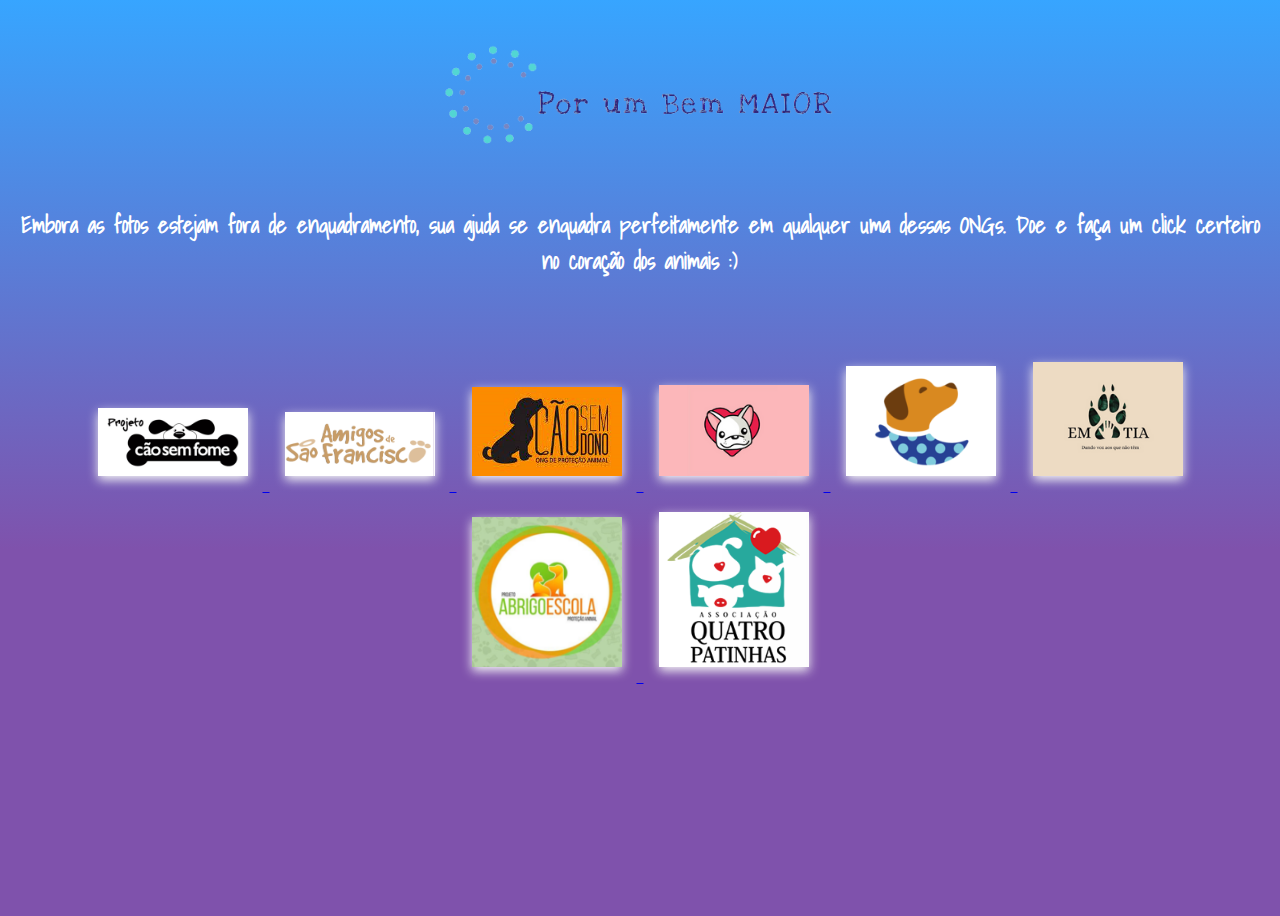
<file: areapet/index.html>
<!DOCTYPE html>
<html lang="pt-br">

<head>
    <meta charset="UTF-8">
    <meta name="viewport" content="width=device-width, initial-scale=1.0">
    <link rel="stylesheet" href="stylep.css">
    <link rel="preconnect" href="https://fonts.googleapis.com">
    <link rel="preconnect" href="https://fonts.gstatic.com" crossorigin>
    <link href="https://fonts.googleapis.com/css2?family=Caveat&display=swap" rel="stylesheet">

    <link href="https://fonts.googleapis.com/css2?family=Shadows+Into+Light&display=swap" rel="stylesheet">
    <title>Área Pet! Apoio Animal</title>
</head>

<body>
    <div class="grid-container">
        <div class="logo">
            <img src="img/logoPUBM-.png" alt="">
        </div>
    </div>
    <div class="help-ongs">
        <h2>Embora as fotos estejam fora de enquadramento, sua ajuda se enquadra perfeitamente em qualquer uma dessas
            ONGs. Doe e faça um click certeiro no coração dos animais :)</h2>
        <div class="logos-container">
            <section class="imgpets">
                <a href="https://projetocaosemfome.com">
                    <img src="img/pcsf.webp" class="janela">
                </a>
                <a href="https://amigosdesaofrancisco.com.br">
                    <img src="img/adsf.png" class="janela">
                </a>
                <a href="https://www.caosemdono.com.br">
                    <img src="img/csde.png" class="janela">
                </a>
                <a href="https://www.instagram.com/adote.um.coracao/">
                    <img src="img/auc.png" class="janela">
                </a>
                <a href="https://www.atados.com.br/ong/ong-azul">
                    <img src="img/pa.png" class="janela">
                </a>
                <a href="http://empatatia.com.br">
                    <img src="img/e.png" class="janela">
                </a>

                <a href="https://www.projetoabrigoescola.com.br">
                    <img src="img/pae.png" class="janela">
                </a>
                <a href="https://www.quatropatinhas.com.br/4Patinhas/">
                    <img src="img/ASqp.png" class="janela">
                </a>
            </section>
        </div>
    </div>

</body>

</html>
</file>
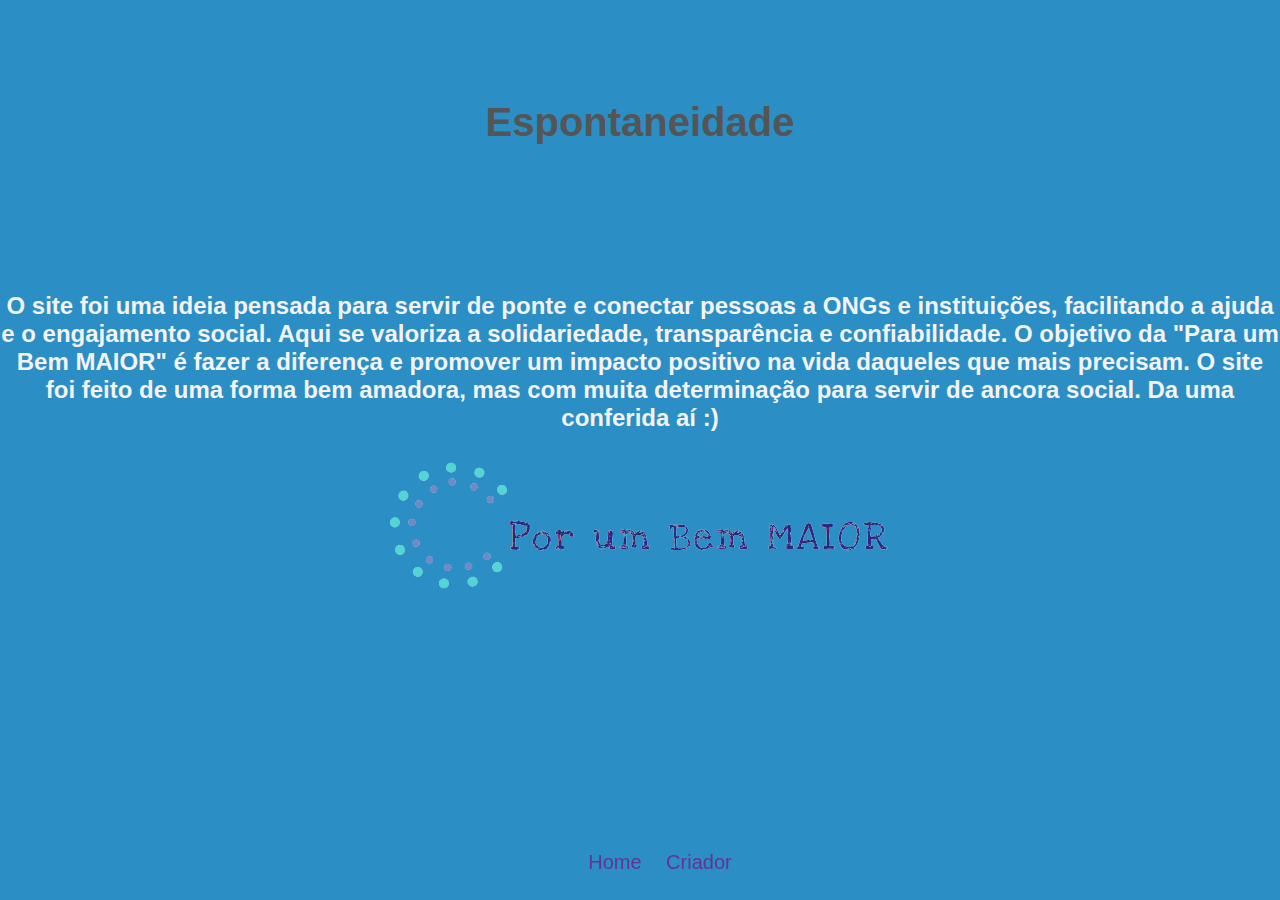
<file: sobre/index.html>
<!DOCTYPE html>
<html lang="pt-br">

<head>
    <meta charset="UTF-8">
    <meta name="viewport" content="width=device-width, initial-scale=1.0">
    <link rel="stylesheet" href="style2.css">
    <link rel="preconnect" href="https://fonts.googleapis.com">
    <link rel="preconnect" href="https://fonts.gstatic.com" crossorigin>
    <link href="https://fonts.googleapis.com/css2?family=Belanosima&display=swap" rel="stylesheet">
    <link rel="icon" href="/img/icon.png" type="image/x-icon">
    <link rel="preconnect" href="https://fonts.googleapis.com">
    <link rel="preconnect" href="https://fonts.gstatic.com" crossorigin>
    <link href="https://fonts.googleapis.com/css2?family=Bebas+Neue&display=swap" rel="stylesheet">
    <title>Contexto</title>
</head>

<body>
    <div class="central">
        <h1>Espontaneidade</h1>
    </div>
    <section class="container">
        <h2>O site foi uma ideia pensada para servir de ponte e conectar pessoas a ONGs e instituições, facilitando a
            ajuda e o engajamento social. Aqui se valoriza a solidariedade, transparência e confiabilidade. O objetivo
            da "Para um Bem MAIOR" é fazer a diferença e promover um impacto positivo na vida daqueles que mais
            precisam. O site foi feito de uma forma bem amadora, mas com muita determinação para servir de ancora social. Da uma conferida aí :)</h2>
        <div class="img">
            <img src="/img/logoPUBM-.png" alt="">
        </div>
    </section>

    <footer>
        <footer>
            <div class="footer">
                <ul class="footer-links">
                    <a href="/index.html">Home</a>
                    <a href="https://www.linkedin.com/in/júlio-césar-dev/">Criador</a>
                </ul>
            </div>
        </footer>
    </footer>
</body>

</html>
</file>
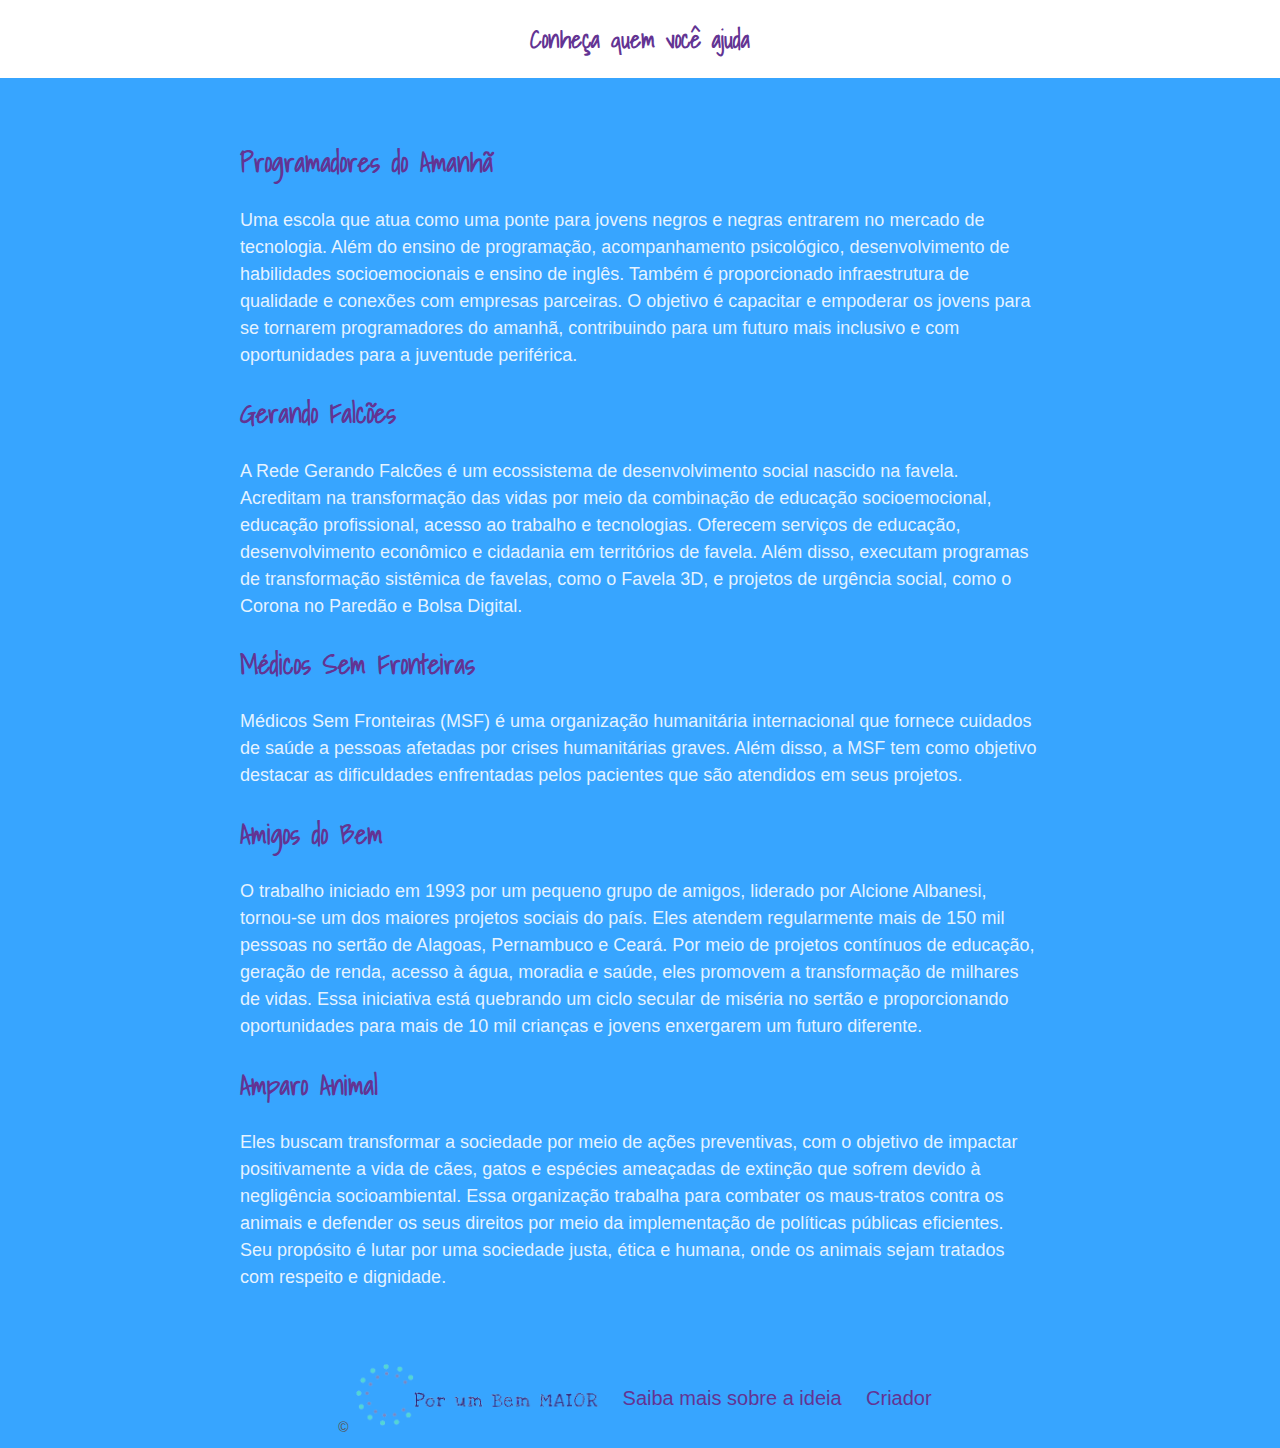
<file: sobre/about.html>
<!DOCTYPE html>
<html lang="pt-br">

<head>
    <meta charset="UTF-8">
    <meta name="viewport" content="width=device-width, initial-scale=1.0">
    <link rel="stylesheet" href="style.css">
    <!-- font -->
    <link rel="preconnect" href="https://fonts.googleapis.com">
    <link rel="preconnect" href="https://fonts.gstatic.com" crossorigin>
    <link href="https://fonts.googleapis.com/css2?family=Shadows+Into+Light&display=swap" rel="stylesheet">
    <link rel="icon" href="/img/icon.png" type="image/x-icon">
    <title>Sobre</title>
</head>

<body>
    <header>
        <h1>Conheça quem você ajuda</h1>
    </header>

    <main>
        <h2>Programadores do Amanhã</h2>
        <p>Uma escola que atua como uma ponte para jovens negros e negras entrarem no mercado de tecnologia. Além do
            ensino de programação, acompanhamento psicológico, desenvolvimento de habilidades socioemocionais e ensino
            de inglês. Também é proporcionado infraestrutura de qualidade e conexões com empresas parceiras. O objetivo
            é capacitar e empoderar os jovens para se tornarem programadores do amanhã, contribuindo para um futuro mais
            inclusivo e com oportunidades para a juventude periférica.</p>

        <h2>Gerando Falcões</h2>
        <p>
            A Rede Gerando Falcões é um ecossistema de desenvolvimento social nascido na favela. Acreditam na
            transformação das vidas por meio da combinação de educação socioemocional, educação profissional, acesso ao
            trabalho e tecnologias. Oferecem serviços de educação, desenvolvimento econômico e cidadania em territórios
            de favela. Além disso, executam programas de transformação sistêmica de favelas, como o Favela 3D, e
            projetos de urgência social, como o Corona no Paredão e Bolsa Digital.</p>

        <h2>Médicos Sem Fronteiras</h2>
        <p>Médicos Sem Fronteiras (MSF) é uma organização humanitária internacional que fornece cuidados de saúde a
            pessoas afetadas por crises humanitárias graves. Além disso, a MSF tem como objetivo destacar as
            dificuldades enfrentadas pelos pacientes que são atendidos em seus projetos.</p>

        <h2>Amigos do Bem</h2>
        <p>O trabalho iniciado em 1993 por um pequeno grupo de amigos, liderado por Alcione Albanesi, tornou-se um dos
            maiores projetos sociais do país. Eles atendem regularmente mais de 150 mil pessoas no sertão de Alagoas,
            Pernambuco e Ceará. Por meio de projetos contínuos de educação, geração de renda, acesso à água, moradia e
            saúde, eles promovem a transformação de milhares de vidas. Essa iniciativa está quebrando um ciclo secular
            de miséria no sertão e proporcionando oportunidades para mais de 10 mil crianças e jovens enxergarem um
            futuro diferente.</p>

        <h2>Amparo Animal</h2>
        <p>Eles buscam transformar a sociedade por meio de ações preventivas, com o objetivo de impactar positivamente a
            vida de cães, gatos e espécies ameaçadas de extinção que sofrem devido à negligência socioambiental. Essa
            organização trabalha para combater os maus-tratos contra os animais e defender os seus direitos por meio da
            implementação de políticas públicas eficientes. Seu propósito é lutar por uma sociedade justa, ética e
            humana, onde os animais sejam tratados com respeito e dignidade.</p>
    </main>

    <footer>
        <div class="footer">
            <p>&copy; <img src="../img/logoPUBM-.png" alt="Logo" id="logo"></p>
            <ul class="footer-links">
                <a href="./indextwo.html" target="_blank">Saiba mais sobre a ideia</a>
                <a href="https://www.linkedin.com/in/júlio-césar-dev/">Criador</a>
            </ul>
        </div>
    </footer>
</body>

</html>
</file>
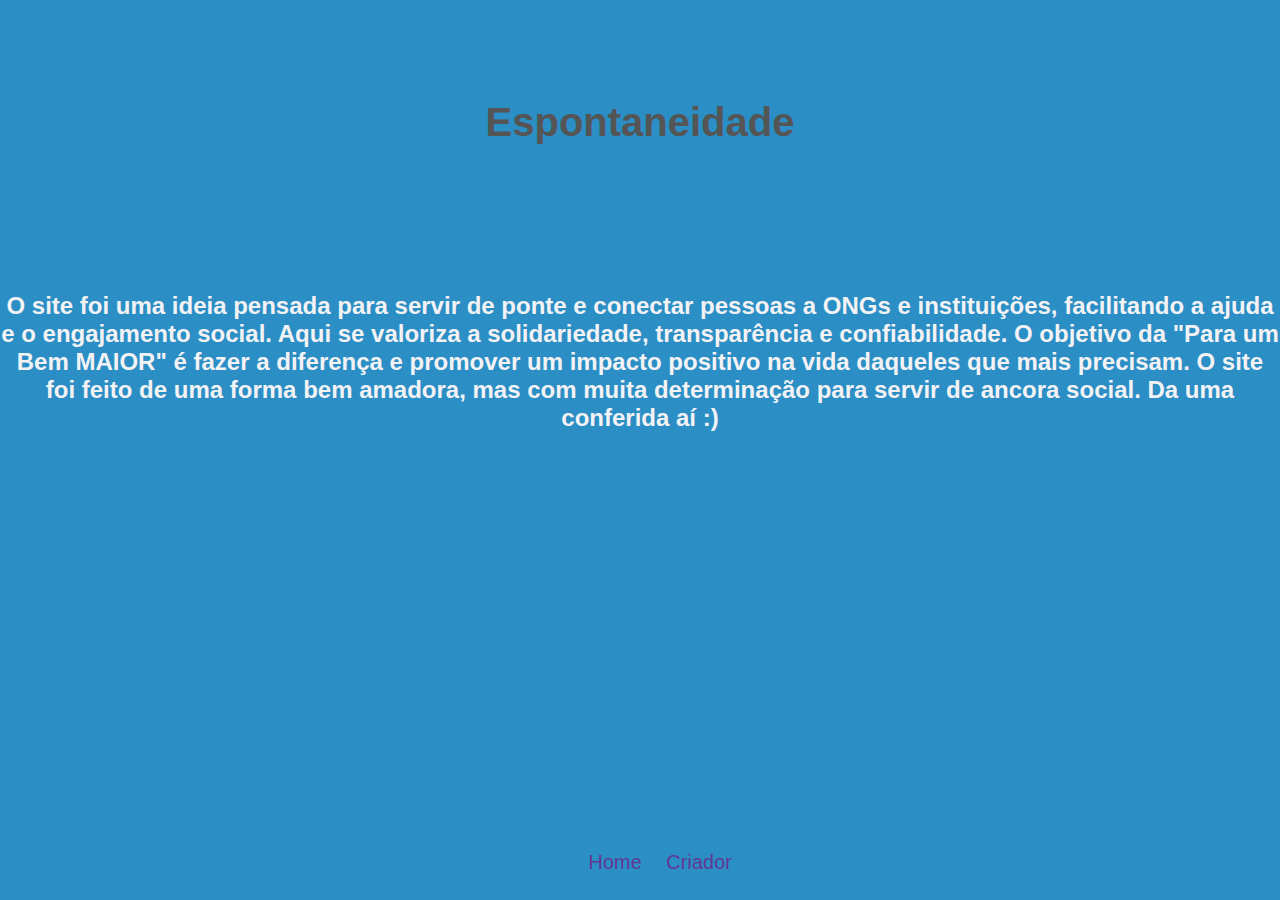
<file: sobre/indextwo.html>
<!DOCTYPE html>
<html lang="pt-br">

<head>
    <meta charset="UTF-8">
    <meta name="viewport" content="width=device-width, initial-scale=1.0">
    <link rel="stylesheet" href="style2.css">
    <link rel="preconnect" href="https://fonts.googleapis.com">
    <link rel="preconnect" href="https://fonts.gstatic.com" crossorigin>
    <link href="https://fonts.googleapis.com/css2?family=Belanosima&display=swap" rel="stylesheet">
    <link rel="icon" href="/img/icon.png" type="image/x-icon">
    <link rel="preconnect" href="https://fonts.googleapis.com">
    <link rel="preconnect" href="https://fonts.gstatic.com" crossorigin>
    <link href="https://fonts.googleapis.com/css2?family=Bebas+Neue&display=swap" rel="stylesheet">
    <title>Contexto</title>
</head>

<body>
    <div class="central">
        <h1>Espontaneidade</h1>
    </div>
    <section class="container">
        <h2>O site foi uma ideia pensada para servir de ponte e conectar pessoas a ONGs e instituições, facilitando a
            ajuda e o engajamento social. Aqui se valoriza a solidariedade, transparência e confiabilidade. O objetivo
            da "Para um Bem MAIOR" é fazer a diferença e promover um impacto positivo na vida daqueles que mais
            precisam. O site foi feito de uma forma bem amadora, mas com muita determinação para servir de ancora
            social. Da uma conferida aí :)</h2>

<!--         <div class="img">
            <img src="../img/logoPUBM-.png" alt="">
        </div>
 -->
    </section>

    <footer>
        <footer>
            <div class="footer">
                <ul class="footer-links">
                    <a href="../index.html">Home</a>
                    <a href="https://www.linkedin.com/in/júlio-césar-dev/">Criador</a>
                </ul>
            </div>
        </footer>
    </footer>
</body>

</html>
</file>
<file: areapet/stylep.css>
body {
  background-repeat: no-repeat;
  height: 100vh;
  background: linear-gradient(to bottom, #37a5ff, #7f52ac 60%);
}

.logo {
  text-align: center;
}

.grid-container {
  display: grid;
  place-items: center;
  height: 20vh;
}

.logo img {
  width: 400px;
  max-width: 100%;
  max-height: 100%;
}

.help-ongs {
  text-align: center;
  color: #ffffff;
  font-family: 'Shadows Into Light', cursive;
  font-size: 15px;
}

.logos-container {
  display: flex;
  flex-wrap: wrap;
  justify-content: center;
  border-radius: 20px;
}

.logos-container img {
  width: 150px;
  height: auto;
  margin: 15px;
}

.imgpets {
  margin-top: 50px;
}

.janela {
  transition: transform 0.3s;
  box-shadow: 0 4px 10px rgb(244, 244, 244);
}

.janela:hover {
  transform: scale(1.2);
}
</file>
<file: sobre/style2.css>
body {
    background:   #2b8ec4;
    background-attachment: fixed;
    font-family: Arial, sans-serif;
    margin: 0;
    padding: 0;
}

.central {
    text-align: center;
    margin-top: 100px;
}

h1 {
    color: #555;
    font-size: 40px;
    font-family: 'Segoe UI', Tahoma, Geneva, Verdana, sans-serif;
}

h2 {
    color: #f3f2f5;
}

.container {
    text-align: center;
    padding-top: 100px;
    color: rgb(1, 10, 19);
   font-family: 'Segoe UI', Tahoma, Geneva, Verdana, sans-serif;
}

.img {
    text-align: center;
}

.img img {
    max-width: 100%;
    height: auto;
    margin-bottom: 20px;
}

.footer {
    background-color: transparent;
    padding: 10px 0;
    position: fixed;
    bottom: 0;
    width: 100%;
    text-align: center;
  }
  
  .footer p {
    margin: 0;
    font-size: 14px;
    color: #555;
  }
  
  .footer-links {
    list-style: none;
    margin-top: 50px;
  }
  
  .footer-links a {
    color: #633493;
    text-decoration: none;
    font-size: 20px;
    margin: 0 10px;
  }
</file>
<file: sobre/style.css>
body {
  font-family: Arial, sans-serif;
  margin: 0;
  padding: 0;
  background-color: #37a5ff;
}

header {
  background-color: #fff;
  color: #633493;
  padding: 20px;
  text-align: center;
}

h1 {
  font-family: 'Shadows Into Light', cursive;
  margin: 0;
  font-size: 24px;
}

h2 {
  font-family: 'Shadows Into Light', cursive;
  color: #633493;
}

main {
  max-width: 800px;
  margin: 20px auto;
  color: #ffffffe1;
  padding: 20px;
  font-size: 18px;
}

p {
  font-family: 'Franklin Gothic Medium', 'Arial Narrow', Arial, sans-serif;
  line-height: 1.5;
}

footer {
  background-color: transparent;
  padding: 10px 0;
  position: relative;
  bottom: 0;
  width: 100%;
  text-align: center;
}

.footer {
  display: flex;
  align-items: center;
  justify-content: center;
}

.footer p {
  margin: 0;
  font-size: 14px;
  color: #555;
}

.footer #logo {
  width: 250px;
  margin-right: 10px;
}

.footer-links {
  list-style: none;
  padding: 0;
  margin: 0;
}

.footer-links a {
  color: #633493;
  text-decoration: none;
  font-size: 20px;
  margin: 0 10px;
}

/* responsividade */
@media screen and (max-width: 768px) {
  h1 {
    font-size: 20px;
  }

  main {
    padding: 10px;
    font-size: 16px;
  }

  .footer #logo {
    width: 150px;
  }

  .footer-links a {
    font-size: 16px;
    margin: 5px 10px;
  }
}

@media screen and (max-width: 480px) {
  h1 {
    font-size: 18px;
  }

  main {
    padding: 5px;
    font-size: 14px;
  }

  .footer #logo {
    width: 100px;
  }

  .footer-links a {
    font-size: 14px;
    margin: 3px 5px;
  }
}
</file>
